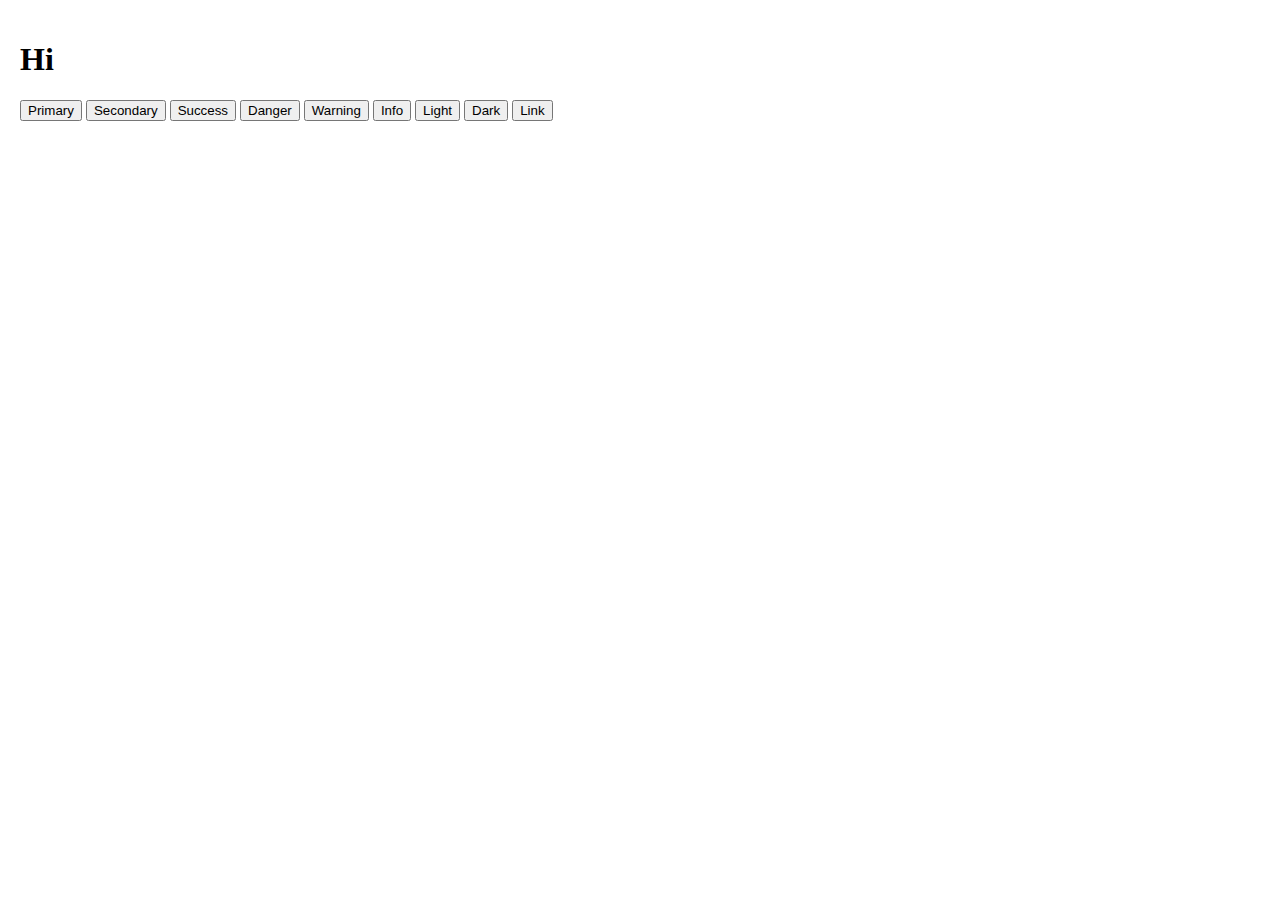
<file: bootstrap-main/index.html>
<!DOCTYPE html>
<html lang="en">
<head>
    <meta charset="UTF-8">
    <meta name="viewport" content="width=device-width, initial-scale=1.0">
    <title>Bootstrap</title>
    <link rel="stylesheet" href="style.css">
<!-- Bootstrap cdn -->
    <link href="https://cdn.jsdelivr.net/npm/bootstrap@5.3.2/dist/css/bootstrap.min.css" rel="stylesheet" integrity="sha384-T3c6CoIi6uLrA9TneNEoa7RxnatzjcDSCmG1MXxSR1GAsXEV/Dwwykc2MPK8M2HN" crossorigin="anonymous">
</head>
<body>
    <h1>Hi</h1>
    <button type="button" class="btn btn-primary">Primary</button>
    <button type="button" class="btn btn-secondary">Secondary</button>
    <button type="button" class="btn btn-success">Success</button>
    <button type="button" class="btn btn-danger">Danger</button>
    <button type="button" class="btn btn-warning">Warning</button>
    <button type="button" class="btn btn-info">Info</button>
    <button type="button" class="btn btn-light">Light</button>
    <button type="button" class="btn btn-dark">Dark</button>
    <button type="button" class="btn btn-link">Link</button>
</body>
</html>
</file>
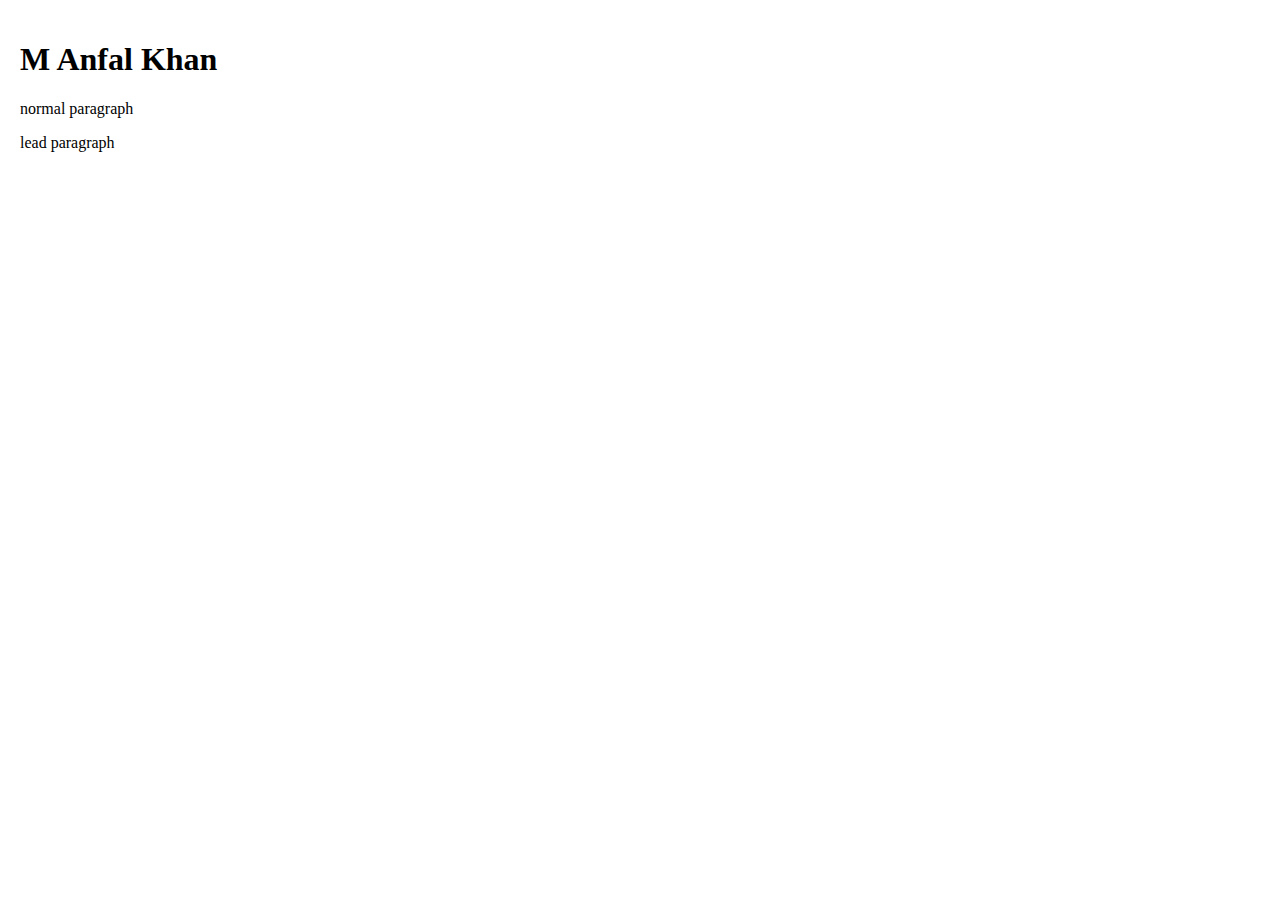
<file: bootstrap-main/0-typography.html>
<!DOCTYPE html>
<html lang="en">
<head>
    <meta charset="UTF-8">
    <meta name="viewport" content="width=device-width, initial-scale=1.0">
    <title>Document</title>
    <link rel="stylesheet" href="style.css">
<!-- Bootstrap cdn -->
    <link href="https://cdn.jsdelivr.net/npm/bootstrap@5.3.2/dist/css/bootstrap.min.css" rel="stylesheet" integrity="sha384-T3c6CoIi6uLrA9TneNEoa7RxnatzjcDSCmG1MXxSR1GAsXEV/Dwwykc2MPK8M2HN" crossorigin="anonymous">  
</head>
<body>

<h1 class="display-1">M Anfal Khan</h1>
<p>normal paragraph</p>
<p class="lead">lead paragraph</p>
</body>
</html>
</file>
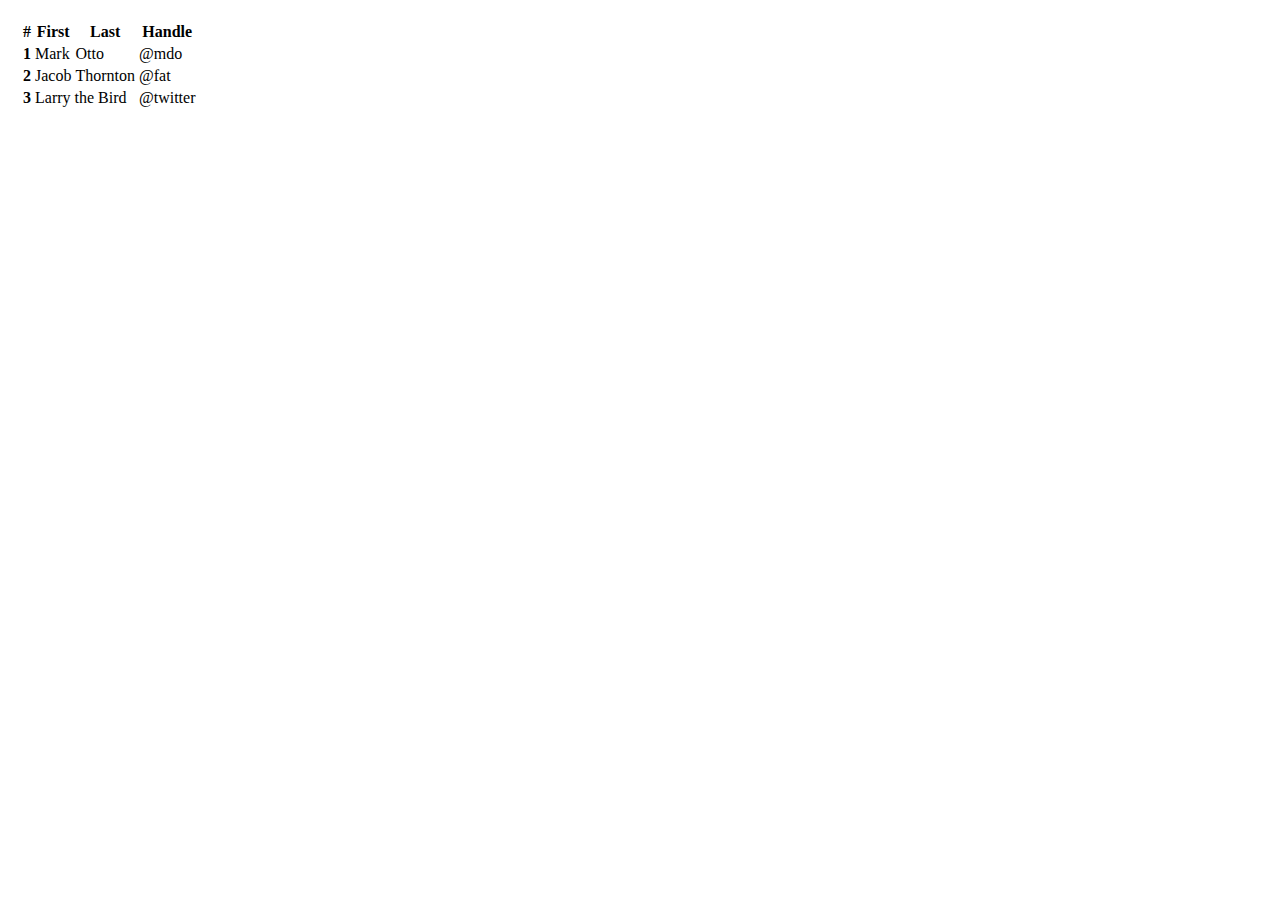
<file: bootstrap-main/2-tables.html>
<!DOCTYPE html>
<html lang="en">
<head>
    <meta charset="UTF-8">
    <meta name="viewport" content="width=device-width, initial-scale=1.0">
    <title>Document</title>
    <link rel="stylesheet" href="style.css">
    <!-- Bootstrap cdn -->
        <link href="https://cdn.jsdelivr.net/npm/bootstrap@5.3.2/dist/css/bootstrap.min.css" rel="stylesheet" integrity="sha384-T3c6CoIi6uLrA9TneNEoa7RxnatzjcDSCmG1MXxSR1GAsXEV/Dwwykc2MPK8M2HN" crossorigin="anonymous"> 
</head>
<body>
    <table class="table table-dark table-striped table-hover">
        <thead>
          <tr>
            <th scope="col">#</th>
            <th scope="col">First</th>
            <th scope="col">Last</th>
            <th scope="col">Handle</th>
          </tr>
        </thead>
        <tbody>
          <tr>
            <th scope="row">1</th>
            <td>Mark</td>
            <td>Otto</td>
            <td>@mdo</td>
          </tr>
          <tr>
            <th scope="row">2</th>
            <td>Jacob</td>
            <td>Thornton</td>
            <td>@fat</td>
          </tr>
          <tr>
            <th scope="row">3</th>
            <td colspan="2">Larry the Bird</td>
            <td>@twitter</td>
          </tr>
        </tbody>
      </table>
</body>
</html>
</file>
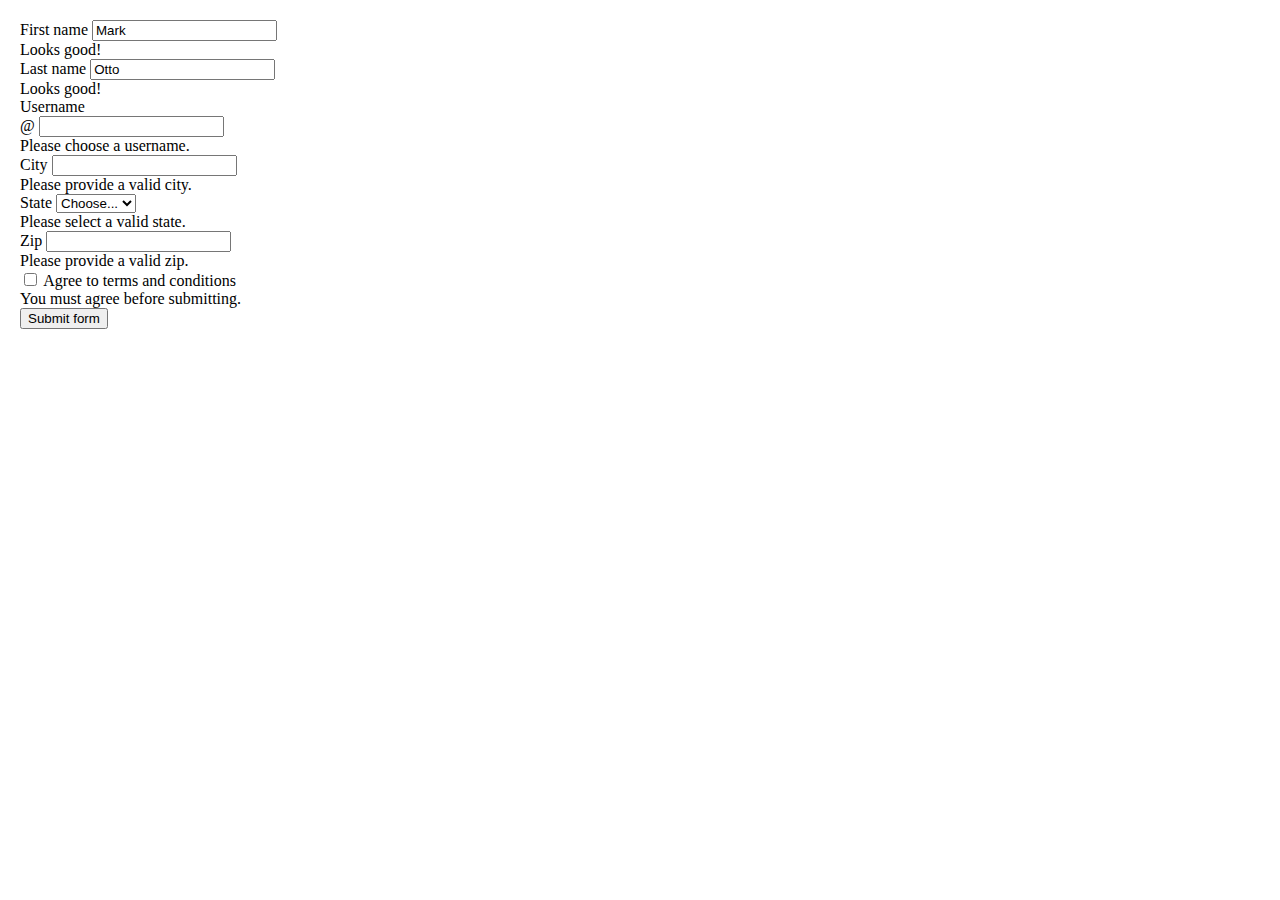
<file: bootstrap-main/3-forms.html>
<!DOCTYPE html>
<html lang="en">
<head>
    <meta charset="UTF-8">
    <meta name="viewport" content="width=device-width, initial-scale=1.0">
    <title>Document</title>
    <link rel="stylesheet" href="style.css">
    <!-- Bootstrap cdn -->
        <link href="https://cdn.jsdelivr.net/npm/bootstrap@5.3.2/dist/css/bootstrap.min.css" rel="stylesheet" integrity="sha384-T3c6CoIi6uLrA9TneNEoa7RxnatzjcDSCmG1MXxSR1GAsXEV/Dwwykc2MPK8M2HN" crossorigin="anonymous"> 
</head>
<body>
   <!-- <h1>Forms in bootstrap</h1> -->
   <form class="row g-3 needs-validation" novalidate>
    <div class="col-md-4">
      <label for="validationCustom01" class="form-label">First name</label>
      <input type="text" class="form-control" id="validationCustom01" value="Mark" required>
      <div class="valid-feedback">
        Looks good!
      </div>
    </div>
    <div class="col-md-4">
      <label for="validationCustom02" class="form-label">Last name</label>
      <input type="text" class="form-control" id="validationCustom02" value="Otto" required>
      <div class="valid-feedback">
        Looks good!
      </div>
    </div>
    <div class="col-md-4">
      <label for="validationCustomUsername" class="form-label">Username</label>
      <div class="input-group has-validation">
        <span class="input-group-text" id="inputGroupPrepend">@</span>
        <input type="text" class="form-control" id="validationCustomUsername" aria-describedby="inputGroupPrepend" required>
        <div class="invalid-feedback">
          Please choose a username.
        </div>
      </div>
    </div>
    <div class="col-md-6">
      <label for="validationCustom03" class="form-label">City</label>
      <input type="text" class="form-control" id="validationCustom03" required>
      <div class="invalid-feedback">
        Please provide a valid city.
      </div>
    </div>
    <div class="col-md-3">
      <label for="validationCustom04" class="form-label">State</label>
      <select class="form-select" id="validationCustom04" required>
        <option selected disabled value="">Choose...</option>
        <option>...</option>
      </select>
      <div class="invalid-feedback">
        Please select a valid state.
      </div>
    </div>
    <div class="col-md-3">
      <label for="validationCustom05" class="form-label">Zip</label>
      <input type="text" class="form-control" id="validationCustom05" required>
      <div class="invalid-feedback">
        Please provide a valid zip.
      </div>
    </div>
    <div class="col-12">
      <div class="form-check">
        <input class="form-check-input" type="checkbox" value="" id="invalidCheck" required>
        <label class="form-check-label" for="invalidCheck">
          Agree to terms and conditions
        </label>
        <div class="invalid-feedback">
          You must agree before submitting.
        </div>
      </div>
    </div>
    <div class="col-12">
      <button class="btn btn-primary" type="submit">Submit form</button>
    </div>
  </form>
</body>
</html>
</file>
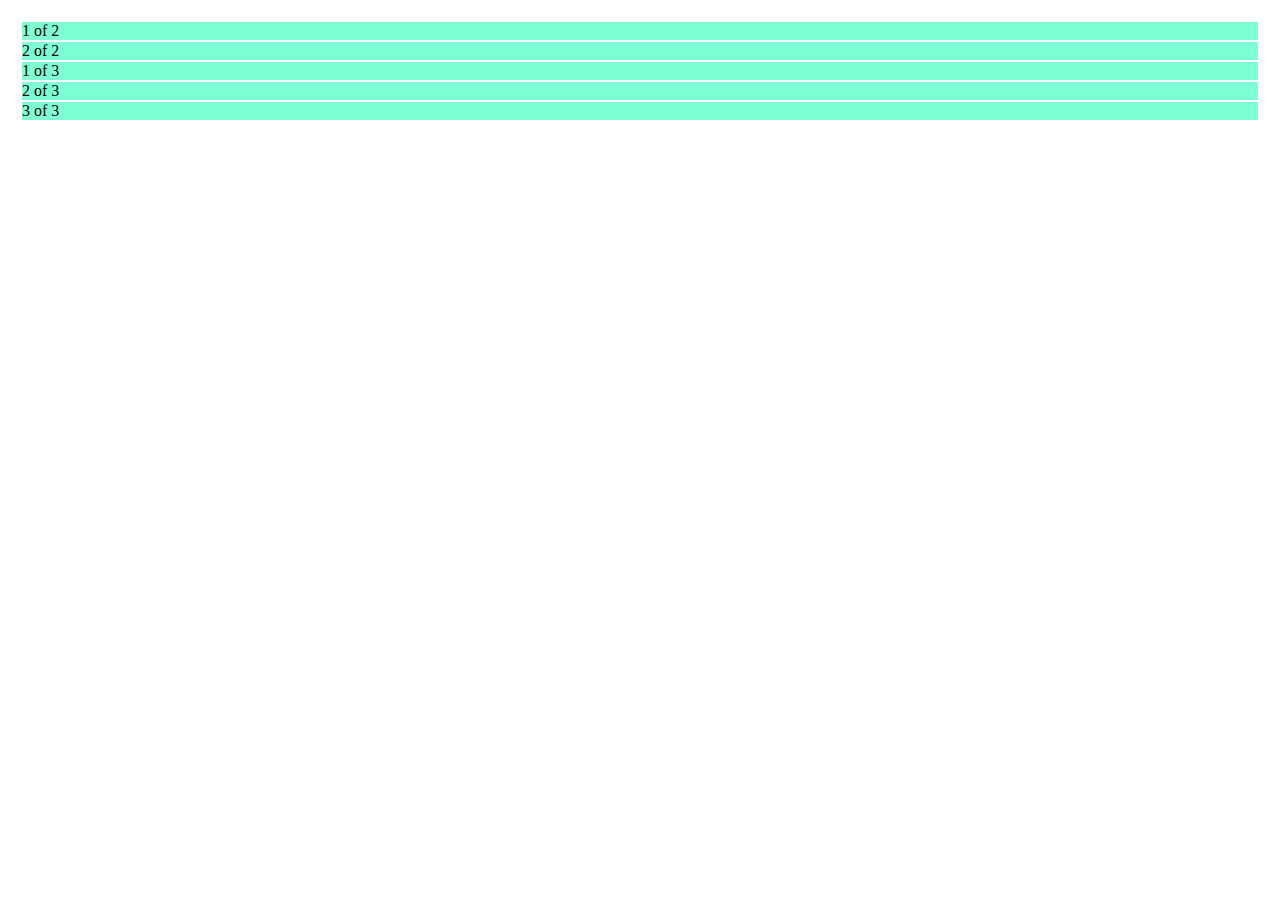
<file: bootstrap-main/4-components.html>
<!DOCTYPE html>
<html lang="en">
<head>
    <meta charset="UTF-8">
    <meta name="viewport" content="width=device-width, initial-scale=1.0">
    <title>Components</title>
    <link rel="stylesheet" href="style.css">
    <!-- Bootstrap cdn -->
        <link href="https://cdn.jsdelivr.net/npm/bootstrap@5.3.2/dist/css/bootstrap.min.css" rel="stylesheet" integrity="sha384-T3c6CoIi6uLrA9TneNEoa7RxnatzjcDSCmG1MXxSR1GAsXEV/Dwwykc2MPK8M2HN" crossorigin="anonymous"> 
</head>
<body>  
    <!-- <button type="button" class="btn btn-primary">Primary</button>
    <button type="button" class="btn btn-secondary">Secondary</button>
    <button type="button" class="btn btn-success">Success</button>
    <button type="button" class="btn btn-outline-danger">Danger</button>
    <button type="button" class="btn btn-warning">Warning</button>
    <button type="button" class="btn btn-outline-info">Info</button>
    <button type="button" class="btn btn-light">Light</button>
    <button type="button" class="btn btn-dark">Dark</button> -->

    <!-- Button group  -->
    <!-- <div class="btn-group" role="group" aria-label="Basic example">
        <button type="button" class="btn btn-outline-primary">Left</button>
        <button type="button" class="btn btn-success">Middle</button>
        <button type="button" class="btn btn-outline-danger">Right</button>
      </div> -->
    
        <!-- Card -->
        <!-- <div class="card" style="width: 18rem;">
            <img src="./images/bike1.jpg" class="card-img-top" alt="...">
            <div class="card-body">
              <h5 class="card-title">Card title</h5>
              <p class="card-text">Some quick example text to build on the card title and make up the bulk of the card's content.</p>
              <a href="#" class="btn btn-outline-primary">Go somewhere</a>
            </div>
          </div> -->

          <!-- Kitchen sink -->
          <!-- <div class="card" style="width: 18rem;">
            <img src="./images/bike1.jpg" class="card-img-top" alt="...">
            <div class="card-body">
              <h5 class="card-title">Card title</h5>
              <p class="card-text">Some quick example text to build on the card title and make up the bulk of the card's content.</p>
            </div>
            <ul class="list-group list-group-flush">
              <li class="list-group-item">An item</li>
              <li class="list-group-item">A second item</li>
              <li class="list-group-item">A third item</li>
            </ul>
            <div class="card-body">
              <a href="#" class="card-link">Card link</a>
              <a href="#" class="card-link">Another link</a>
            </div>
          </div> -->

          <!--Carousel  -->
          <!-- <div id="carouselExample" class="carousel slide">
            <div class="carousel-inner">
              <div class="carousel-item active">
                <img src="./images/bike1.jpg" class="d-block w-90" alt="...">
              </div>
              <div class="carousel-item">
                <img src="./images/pexels-pixabay-33109.jpg" class="d-block w-60" alt="...">
              </div>
              <div class="carousel-item">
                <img src="./images/pexels-mike-bird-14165880.jpg" class="d-block w-60" alt="...">
              </div>
            </div>
            <button class="carousel-control-prev" type="button" data-bs-target="#carouselExample" data-bs-slide="prev">
              <span class="carousel-control-prev-icon" aria-hidden="true"></span>
              <span class="visually-hidden">Previous</span>
            </button>
            <button class="carousel-control-next" type="button" data-bs-target="#carouselExample" data-bs-slide="next">
              <span class="carousel-control-next-icon" aria-hidden="true"></span>
              <span class="visually-hidden">Next</span>
            </button>
          </div> -->

          <!-- Dropdown -->
          <!-- <div class="dropdown">
            <button class="btn btn-secondary dropdown-toggle" type="button" data-bs-toggle="dropdown" aria-expanded="false">
             View button
            </button>
            <ul class="dropdown-menu">
              <li><a class="dropdown-item" href="#">Action</a></li>
              <li><a class="dropdown-item" href="#">Another action</a></li>
              <li><a class="dropdown-item" href="#">Something else here</a></li>
            </ul>
          </div> -->

          <!-- Navbar -->
          <!-- <nav class="navbar navbar-expand-lg bg-body-tertiary">
            <div class="container-fluid">
              <a class="navbar-brand" href="#">Navbar</a>
              <button class="navbar-toggler" type="button" data-bs-toggle="collapse" data-bs-target="#navbarSupportedContent" aria-controls="navbarSupportedContent" aria-expanded="false" aria-label="Toggle navigation">
                <span class="navbar-toggler-icon"></span>
              </button>
              <div class="collapse navbar-collapse" id="navbarSupportedContent">
                <ul class="navbar-nav me-auto mb-2 mb-lg-0">
                  <li class="nav-item">
                    <a class="nav-link active" aria-current="page" href="#">Home</a>
                  </li>
                  <li class="nav-item">
                    <a class="nav-link" href="#">Link</a>
                  </li>
                  <li class="nav-item dropdown">
                    <a class="nav-link dropdown-toggle" href="#" role="button" data-bs-toggle="dropdown" aria-expanded="false">
                      Dropdown
                    </a>
                    <ul class="dropdown-menu">
                      <li><a class="dropdown-item" href="#">Action</a></li>
                      <li><a class="dropdown-item" href="#">Another action</a></li>
                      <li><hr class="dropdown-divider"></li>
                      <li><a class="dropdown-item" href="#">Something else here</a></li>
                    </ul>
                  </li>
                  <li class="nav-item">
                    <a class="nav-link disabled" aria-disabled="true">Disabled</a>
                  </li>
                </ul>
                <form class="d-flex" role="search">
                  <input class="form-control me-2" type="search" placeholder="Search" aria-label="Search">
                  <button class="btn btn-outline-success" type="submit">Search</button>
                </form>
              </div>
            </div>
          </nav> -->

          <!-- Place holder -->
          <!-- <div class="card">
            <img src="./images/bike1.jpg" class="card-img-top" alt="...">
          
            <div class="card-body">
              <h5 class="card-title">Card title</h5>
              <p class="card-text">Some quick example text to build on the card title and make up the bulk of the card's content.</p>
              <a href="#" class="btn btn-primary">Go somewhere</a>
            </div>
          </div>
          
          <div class="card" aria-hidden="true">
            <img src="./images/pexels-mike-bird-14165880.jpg" class="card-img-top" alt="...">
            <div class="card-body">
              <h5 class="card-title placeholder-glow">
                <span class="placeholder col-6"></span>
              </h5>
              <p class="card-text placeholder-glow">
                <span class="placeholder col-7"></span>
                <span class="placeholder col-4"></span>
                <span class="placeholder col-4"></span>
                <span class="placeholder col-6"></span>
                <span class="placeholder col-8"></span>
              </p>
              <a class="btn btn-primary disabled placeholder col-6" aria-disabled="true"></a>
            </div>
          </div> -->
<!-- Spinners -->
<!-- <div class="spinner-border text-primary" role="status">
    <span class="visually-hidden">Loading...</span>
  </div><br>
  <div class="spinner-border text-secondary" role="status">
    <span class="visually-hidden">Loading...</span>
  </div><br>
  <div class="spinner-border text-success" role="status">
    <span class="visually-hidden">Loading...</span>
  </div><br>
  <div class="spinner-border text-danger" role="status">
    <span class="visually-hidden">Loading...</span>
  </div><br>
  <div class="spinner-border text-warning" role="status">
    <span class="visually-hidden">Loading...</span>
  </div><br>
  <div class="spinner-border text-info" role="status">
    <span class="visually-hidden">Loading...</span>
  </div><br>
  <div class="spinner-border text-secondary" role="status">
    <span class="visually-hidden">Loading...</span>
  </div><br>
  <div class="spinner-border text-dark" role="status">
    <span class="visually-hidden">Loading...</span>
  </div><br>
  <div class="spinner-border text-success" role="status">
    <span class="visually-hidden">Loading...</span>
  </div> -->

  <!-- Toasts -->
  <!-- <button type="button" class="btn btn-primary" id="liveToastBtn">Show live toast</button>

<div class="toast-container position-fixed bottom-0 end-0 p-3">
  <div id="liveToast" class="toast" role="alert" aria-live="assertive" aria-atomic="true">
    <div class="toast-header">
      <img src="..." class="rounded me-2" alt="...">
      <strong class="me-auto">Bootstrap</strong>
      <small>11 mins ago</small>
      <button type="button" class="btn-close" data-bs-dismiss="toast" aria-label="Close"></button>
    </div>
    <div class="toast-body">
      Hello, world! This is a toast message.
    </div>
  </div>
</div> -->
<!-- Resposive Containers -->
<!-- <div class="container-sm bg-danger mb-2">100% wide until small breakpoint</div>
<div class="container-md bg-danger mb-2">100% wide until medium breakpoint</div>
<div class="container-lg bg-danger mb-2">100% wide until large breakpoint</div>
<div class="container-xl bg-danger mb-2">100% wide until extra large breakpoint</div>
<div class="container-xxl bg-danger mb-2">100% wide until extra extra large breakpoint</div>
<div class="container-fluid bg-success mb-2">Container fluid</div> -->
<!-- Grid with equal widths -->
<div class="container text-center">
    <div class="row">
      <div class="col col-7">
        1 of 2
      </div>
      <div class="col">
        2 of 2
      </div>
    </div>
    <div class="row">
      <div class="col col-6">
        1 of 3
      </div>
      <div class="col col-3">
        2 of 3
      </div>
      <div class="col col-2">
        3 of 3
      </div>
    </div>
  </div>

      <script src="https://cdn.jsdelivr.net/npm/bootstrap@5.3.2/dist/js/bootstrap.bundle.min.js" integrity="sha384-C6RzsynM9kWDrMNeT87bh95OGNyZPhcTNXj1NW7RuBCsyN/o0jlpcV8Qyq46cDfL" crossorigin="anonymous"></script>
</body>
</html>
</file>
<file: bootstrap-main/style.css>
body{
    margin: 10px;
    padding: 10px;
}

.col{
    background-color: aquamarine;
    margin: 2px;
}
</file>
